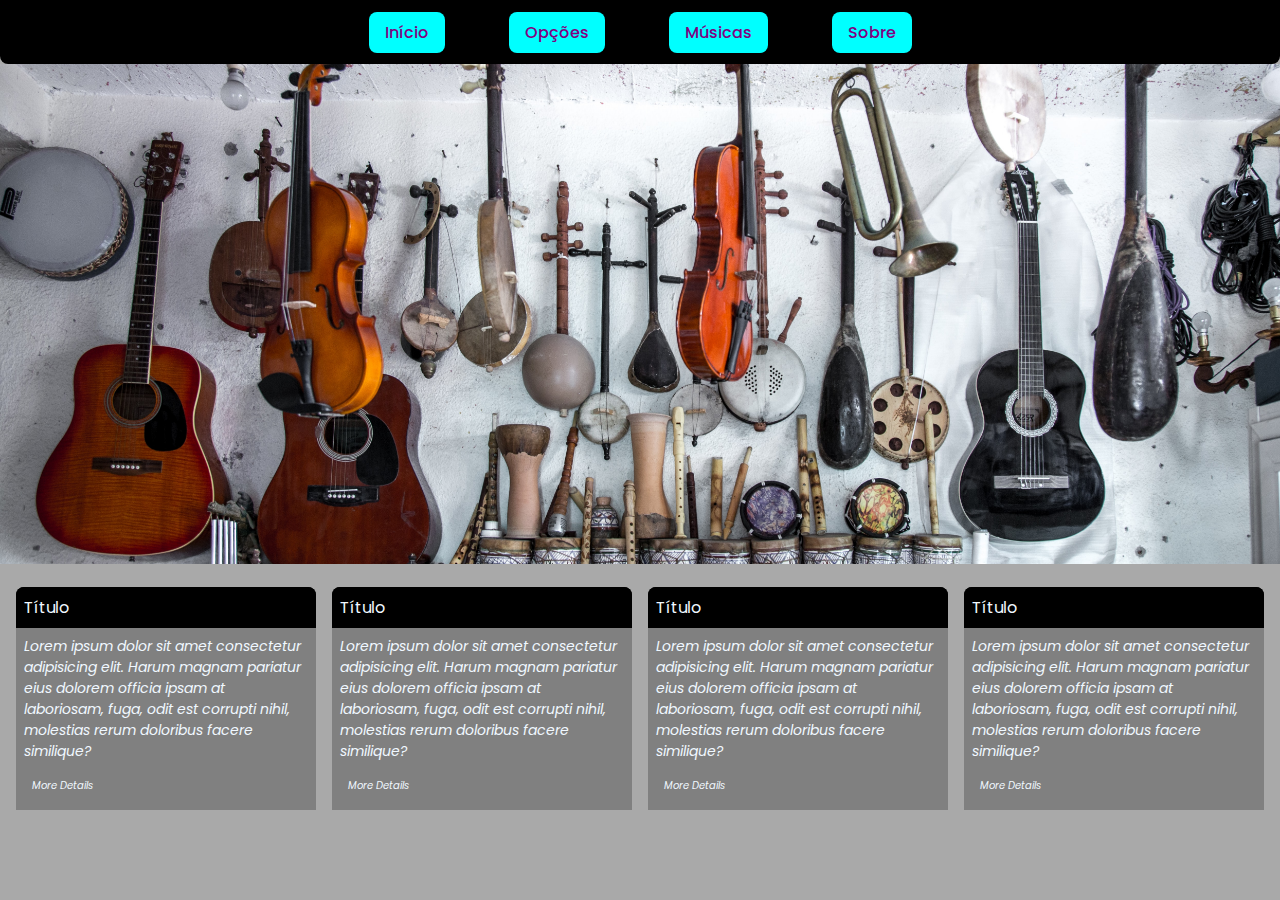
<file: src/index.html>
<!DOCTYPE html>
<html lang="en">
  <head>
    <meta charset="UTF-8" />
    <meta http-equiv="X-UA-Compatible" content="IE=edge" />
    <meta name="viewport" content="width=device-width, initial-scale=1.0" />
    <title>Projeto Teste</title>
    <link rel="stylesheet" href="./styles/index.css" />
    <link rel="preconnect" href="https://fonts.googleapis.com" />
    <link rel="preconnect" href="https://fonts.gstatic.com" crossorigin />
    <link
      href="https://fonts.googleapis.com/css2?family=Poppins:wght@300;400;500;600;700&display=swap"
      rel="stylesheet"
    />
  </head>
  <script></script>
  <body>
    <div class="container">
      <header>
        <nav>
          <ul class="ul">
            <li>Início</li>
            <li>Opções</li>
            <li>Músicas</li>
            <li>Sobre</li>
          </ul>
        </nav>
      </header>

      <img class="mainImage" src="../assets/music.jpg" alt="img" />

      <div class="containerBoxes">
        <section>
          <p class="boxSpan">Título</p>

          <div class="textbox">
            <span>
              Lorem ipsum dolor sit amet consectetur adipisicing elit. Harum
              magnam pariatur eius dolorem officia ipsam at laboriosam, fuga,
              odit est corrupti nihil, molestias rerum doloribus facere
              similique?
            </span>
            <p class="textboxFooter">More Details</p>
          </div>
        </section>
        <section>
          <p class="boxSpan">Título</p>

          <div class="textbox">
            <span>
              Lorem ipsum dolor sit amet consectetur adipisicing elit. Harum
              magnam pariatur eius dolorem officia ipsam at laboriosam, fuga,
              odit est corrupti nihil, molestias rerum doloribus facere
              similique?
            </span>
            <p class="textboxFooter">More Details</p>
          </div>
        </section>
        <section>
          <p class="boxSpan">Título</p>

          <div class="textbox">
            <span>
              Lorem ipsum dolor sit amet consectetur adipisicing elit. Harum
              magnam pariatur eius dolorem officia ipsam at laboriosam, fuga,
              odit est corrupti nihil, molestias rerum doloribus facere
              similique?
            </span>
            <p class="textboxFooter">More Details</p>
          </div>
        </section>
        <section>
          <p class="boxSpan">Título</p>

          <div class="textbox">
            <span>
              Lorem ipsum dolor sit amet consectetur adipisicing elit. Harum
              magnam pariatur eius dolorem officia ipsam at laboriosam, fuga,
              odit est corrupti nihil, molestias rerum doloribus facere
              similique?
            </span>
            <p class="textboxFooter">More Details</p>
          </div>
        </section>
      </div>
    </div>
  </body>
</html>
</file>
<file: src/styles/index.css>
* {
    padding: 0;
    margin: 0;
    box-sizing: border-box;
}
body {
    background-color: darkgray;
    font-family: 'Poppins'
}

.container {
    width: 100%;
    height: 100%;
}

header {
    height: 4rem;
    background-color: black;
    border-radius: 0 0 8px 8px;
    position: sticky;
    top: 0;
}

.ul {
height: 4rem;
color: purple;
display: flex;
align-items: center;
justify-content: center;
gap: 4rem; 
list-style: none;
padding: 1rem;
}

li {
padding: 0.5rem 1rem 0.5rem 1rem;
background-color: cyan;
border-radius: 0.5rem;
font-weight: 500;
cursor: pointer;
}

.mainImage {
    width: 100%;
    height: 500px;
    background-repeat: no-repeat;
    object-fit: cover;
}

.containerBoxes {
    padding: 1rem;
    display: flex;
    gap: 1rem;
    justify-content: center;
    flex-wrap: wrap;
}

section {
    width: 300px;
    background-color: black;
    border-radius: 0.5rem;
    color:aliceblue;
}

.textbox {
    font-size: 14px;
    padding: 0.5rem;
    background-color: gray;
    font-style: italic;
    display: flex;
    flex-direction: column;
    gap: 0.5rem;
}
.textboxFooter {
    font-size: 10px;
    padding: 0.5rem;
}
.boxSpan {
    padding: 0.5rem;
    background-color: black;
    border-radius: 0.5rem 0.5rem 0px 0px;

}
</file>
